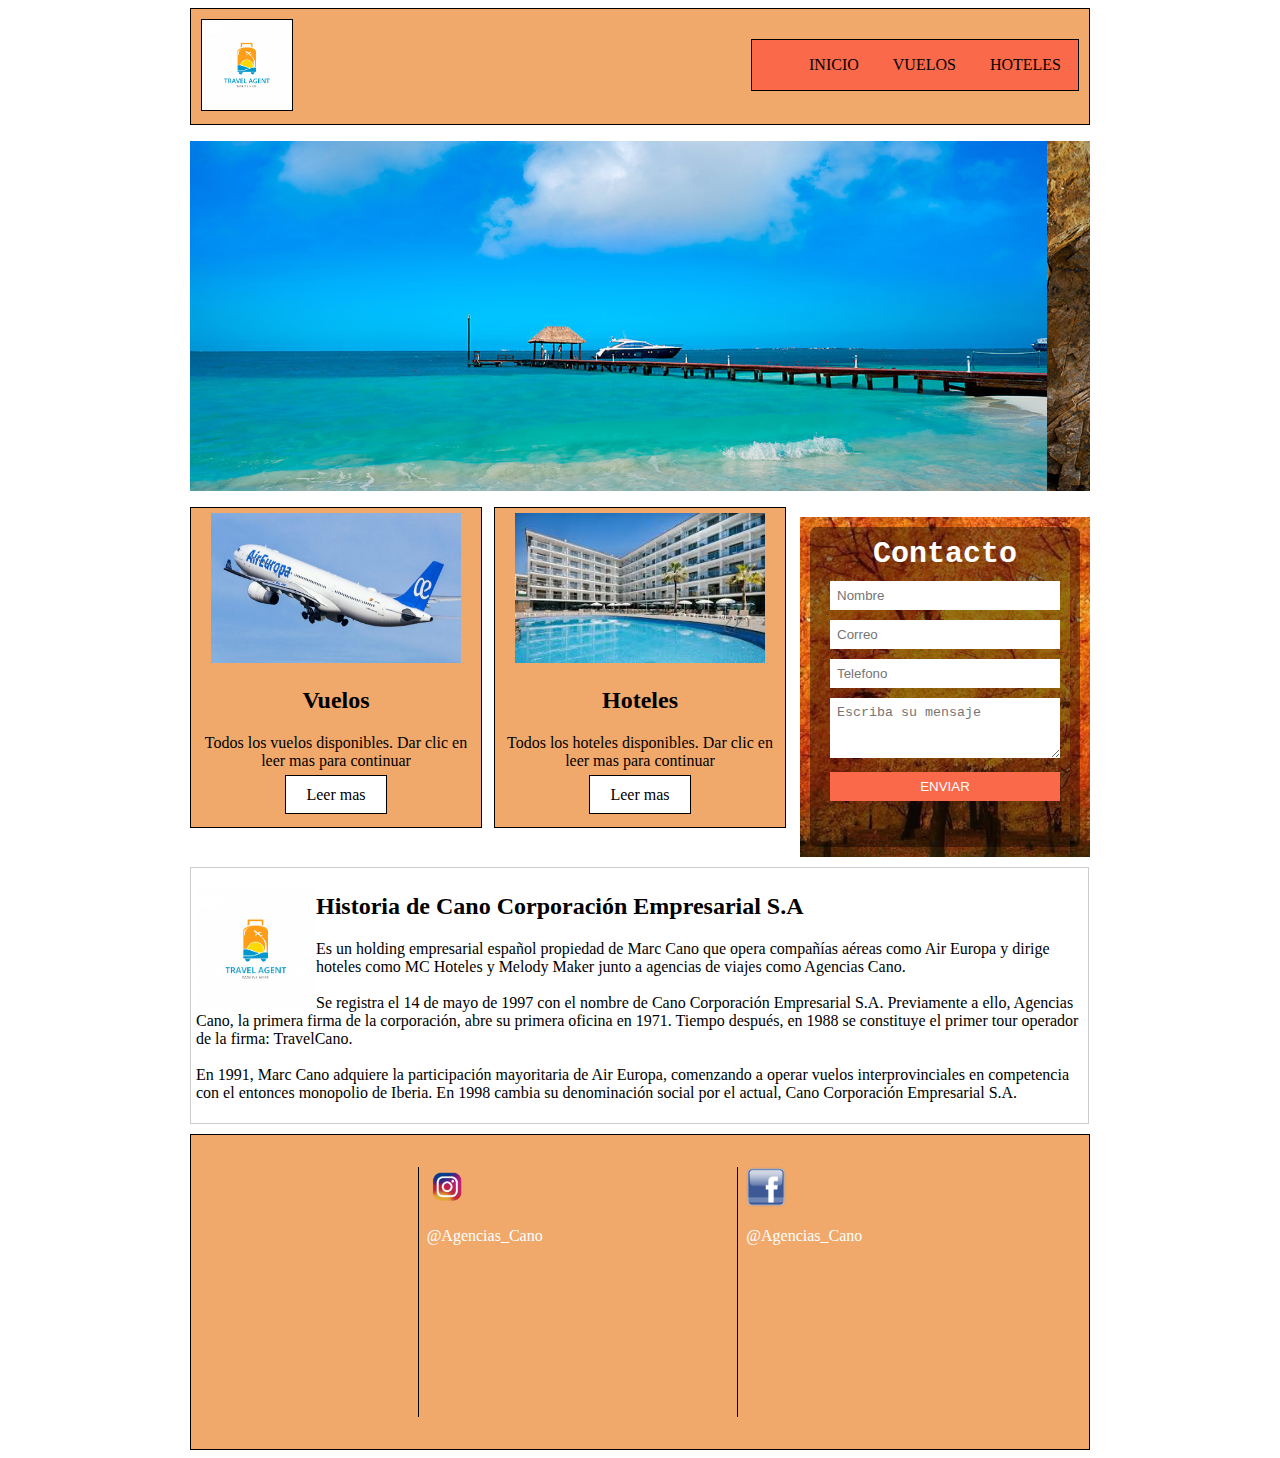
<file: Inicio.html>
<!DOCTYPE html>
<html lang="en">
<head>
    <meta charset="UTF-8">
    <meta name="viewport" content="width=device-width, initial-scale=1.0">
    <title>Agencia Cano</title>
    <link rel="stylesheet" href="estilo.css">
    <link href="img/Logo.jpg" rel="icon" type="image/png" sizes="192x192">
        <link href="appicons/apple-icon-180x180.png" rel="apple-touch-icon" sizes="180x180">
        <meta name="msapplication-TileColor" content="#ffffff">
        <meta name="msapplication-TileImage" content="appicons/ms-icon-144x144.png">
        <meta name="theme-color" content="#ffffff">
        <link href="appicons/manifest.json" rel="manifest">
</head>
<body>
    <div id="principal">
        <header>
            <div id="logo">
                <div class="img1">
                    <img src="img/Logo.jpg" width="90" height="90">
                </div>
            </div>
            <nav class="menu">
                <ul>
                    <li><a href="file:///C:/Users/Maria/servidorWeb/Hoteles.html">HOTELES</a></li>
                    <li><a href="file:///C:/Users/Maria/servidorWeb/Hoteles%20(Apartado).html">VUELOS</a></li>
                    <li><a href="file:///C:/Users/Maria/servidorWeb/Inicio.html">INICIO</a></li>
                </ul>
            </nav>
        </header>

        <section id="slide">
            <div class="Slider">
                <ul>
                    <img src="img/Slider1.jpg">
                    <img src="img/Slider2.jpg">
                    <img src="img/Slider3.jpg">
                    <img src="img/Slider4.jpg">
                </ul>
            </div>
        </section>
        <section id="categorias">
            <section class="uno">
                <img src="img/AirEuropa2.png" width="250" height="150">
                <h2>Vuelos</h2>
                <p>Todos los vuelos disponibles. Dar clic en leer mas para continuar</p>
                <a href="file:///C:/Users/Maria/servidorWeb/Vuelos%20(Apartado).html" class="Leer-mas">Leer mas</a><br>
                <br>
            </section>
            <section class="uno dos">
                <img src="img/Hotel.jpg" width="250" height="150">
                <h2>Hoteles</h2>
                <p>Todos los hoteles disponibles. Dar clic en leer mas para continuar</p>
                <a href="file:///C:/Users/Maria/servidorWeb/Hoteles.html" class="Leer-mas">Leer mas</a><br><br>
            </section>
            <section id="der">
                <form action="">
                    <h3>Contacto</h3>
                    <input type="text" name"Nombre" placeholder="Nombre">
                    <input type="text" name"Correo" placeholder="Correo">
                    <input type="text" name"Telefono" placeholder="Telefono">
                    <textarea name="Mensaje" placeholder="Escriba su mensaje"></textarea>
                    <input type="button" value="ENVIAR" id="Boton">
                </form>
            </section>
        </section><!--/categorias-->
        <section id="info">
            <section id="izq1">
                <p>
                    <img src="img/Logo.jpg" align="left" width="120" margin-left="10">
                    <h2>Historia de Cano Corporación Empresarial S.A</h2>
                    Es un holding empresarial español propiedad de Marc Cano que opera compañías aéreas como Air Europa y dirige hoteles como MC Hoteles y Melody Maker junto a agencias de viajes como Agencias Cano.
                    <br>
                    <br>
                    Se registra el 14 de mayo de 1997 con el nombre de Cano Corporación Empresarial S.A. Previamente a ello, Agencias Cano, la primera firma de la corporación, abre su primera oficina en 1971. Tiempo después, en 1988 se constituye el primer tour operador de la firma: TravelCano.<br><br> En 1991, Marc Cano adquiere la participación mayoritaria de Air Europa, comenzando a operar vuelos interprovinciales en competencia con el entonces monopolio de Iberia. En 1998 cambia su denominación social por el actual, Cano Corporación Empresarial S.A.
                </p>
            </section>
        </section>
        <div class="Peu">
            <div class="columna">
                <div class="titol"><img src="img/Instagram.png" width="40" height="40">
                  <p>@Agencias_Cano</p>
                </div>
            </div>
            <div class="columna">
                <div class="titol"><img src="img/Facebook.png" width="40" height="40">
                  <p>@Agencias_Cano</p>
                </div>
            </ul>
          </div>
    </div>
</body>
</html>
</file>
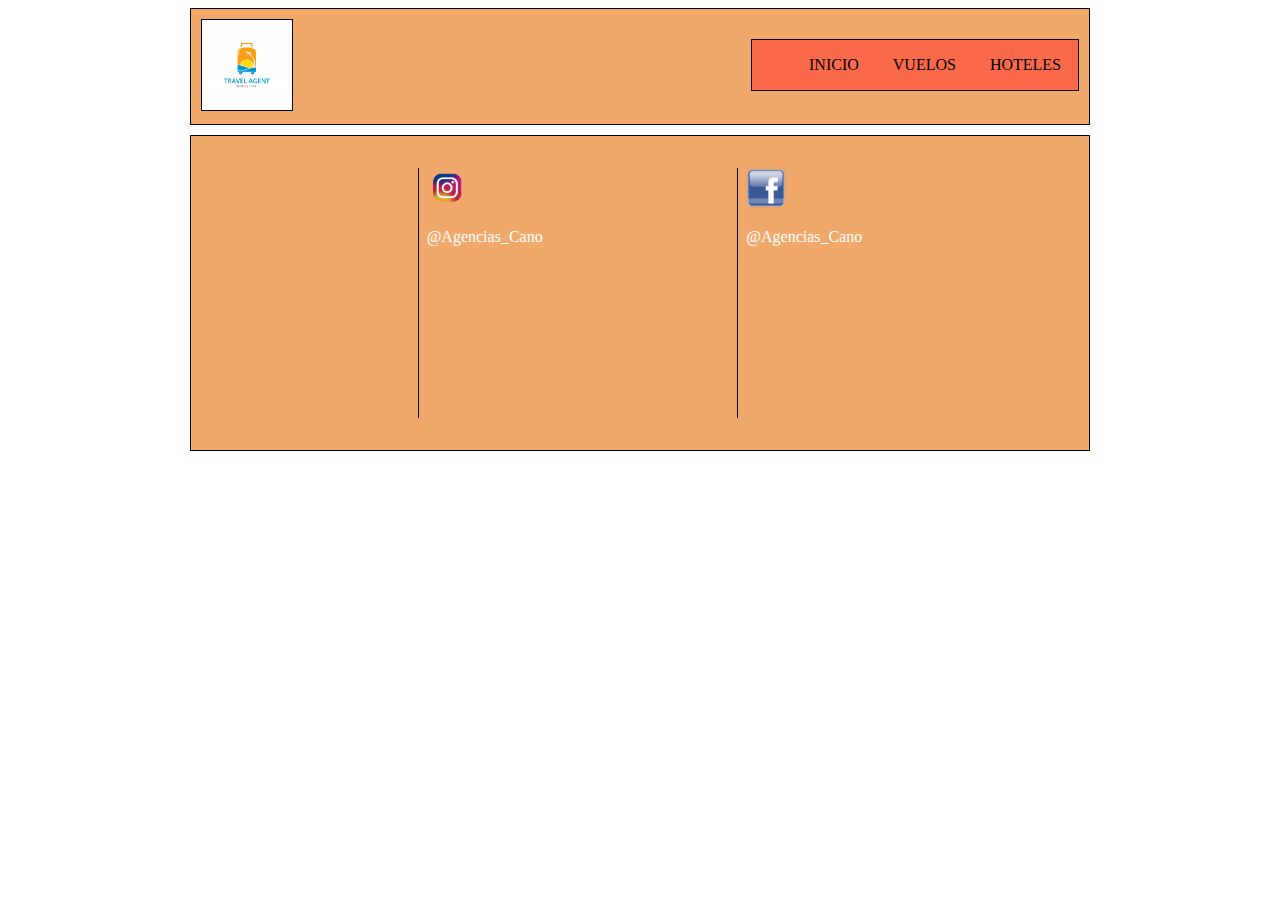
<file: PalouBoutiqueHotel.html>
<!DOCTYPE html>
<html lang="en">
<head>
    <meta charset="UTF-8">
    <meta name="viewport" content="width=device-width, initial-scale=1.0">
    <title>Hoteles</title>
    <link rel="stylesheet" href="estilo.css">
    <link href="img/Logo.jpg" rel="icon" type="image/png" sizes="192x192">
        <link href="appicons/apple-icon-180x180.png" rel="apple-touch-icon" sizes="180x180">
        <meta name="msapplication-TileColor" content="#ffffff">
        <meta name="msapplication-TileImage" content="appicons/ms-icon-144x144.png">
        <meta name="theme-color" content="#ffffff">
        <link href="appicons/manifest.json" rel="manifest">
</head>
<body>
    <div id="principal">
        <header>
            <div id="logo">
                <div class="img1">
                    <img src="img/Logo.jpg" width="90" height="90">
                </div>
            </div>
            <nav class="menu">
                <ul>
                    <li><a href="file:///C:/Users/Maria/servidorWeb/Hoteles.html">HOTELES</a></li>
                    <li><a href="file:///C:/Users/Maria/servidorWeb/Vuelos%20(Apartado).html">VUELOS</a></li>
                    <li><a href="file:///C:/Users/Maria/servidorWeb/Inicio.html">INICIO</a></li>
                </ul>
            </nav>
        </header>
        
        <div class="Peu">
            <div class="columna">
                <div class="titol"><img src="img/Instagram.png" width="40" height="40">
                  <p>@Agencias_Cano</p>
                </div>
            </div>
            <div class="columna">
                <div class="titol"><img src="img/Facebook.png" width="40" height="40">
                  <p>@Agencias_Cano</p>
                </div>
            </ul>
          </div>
        </div>
</body>
</html>
</file>
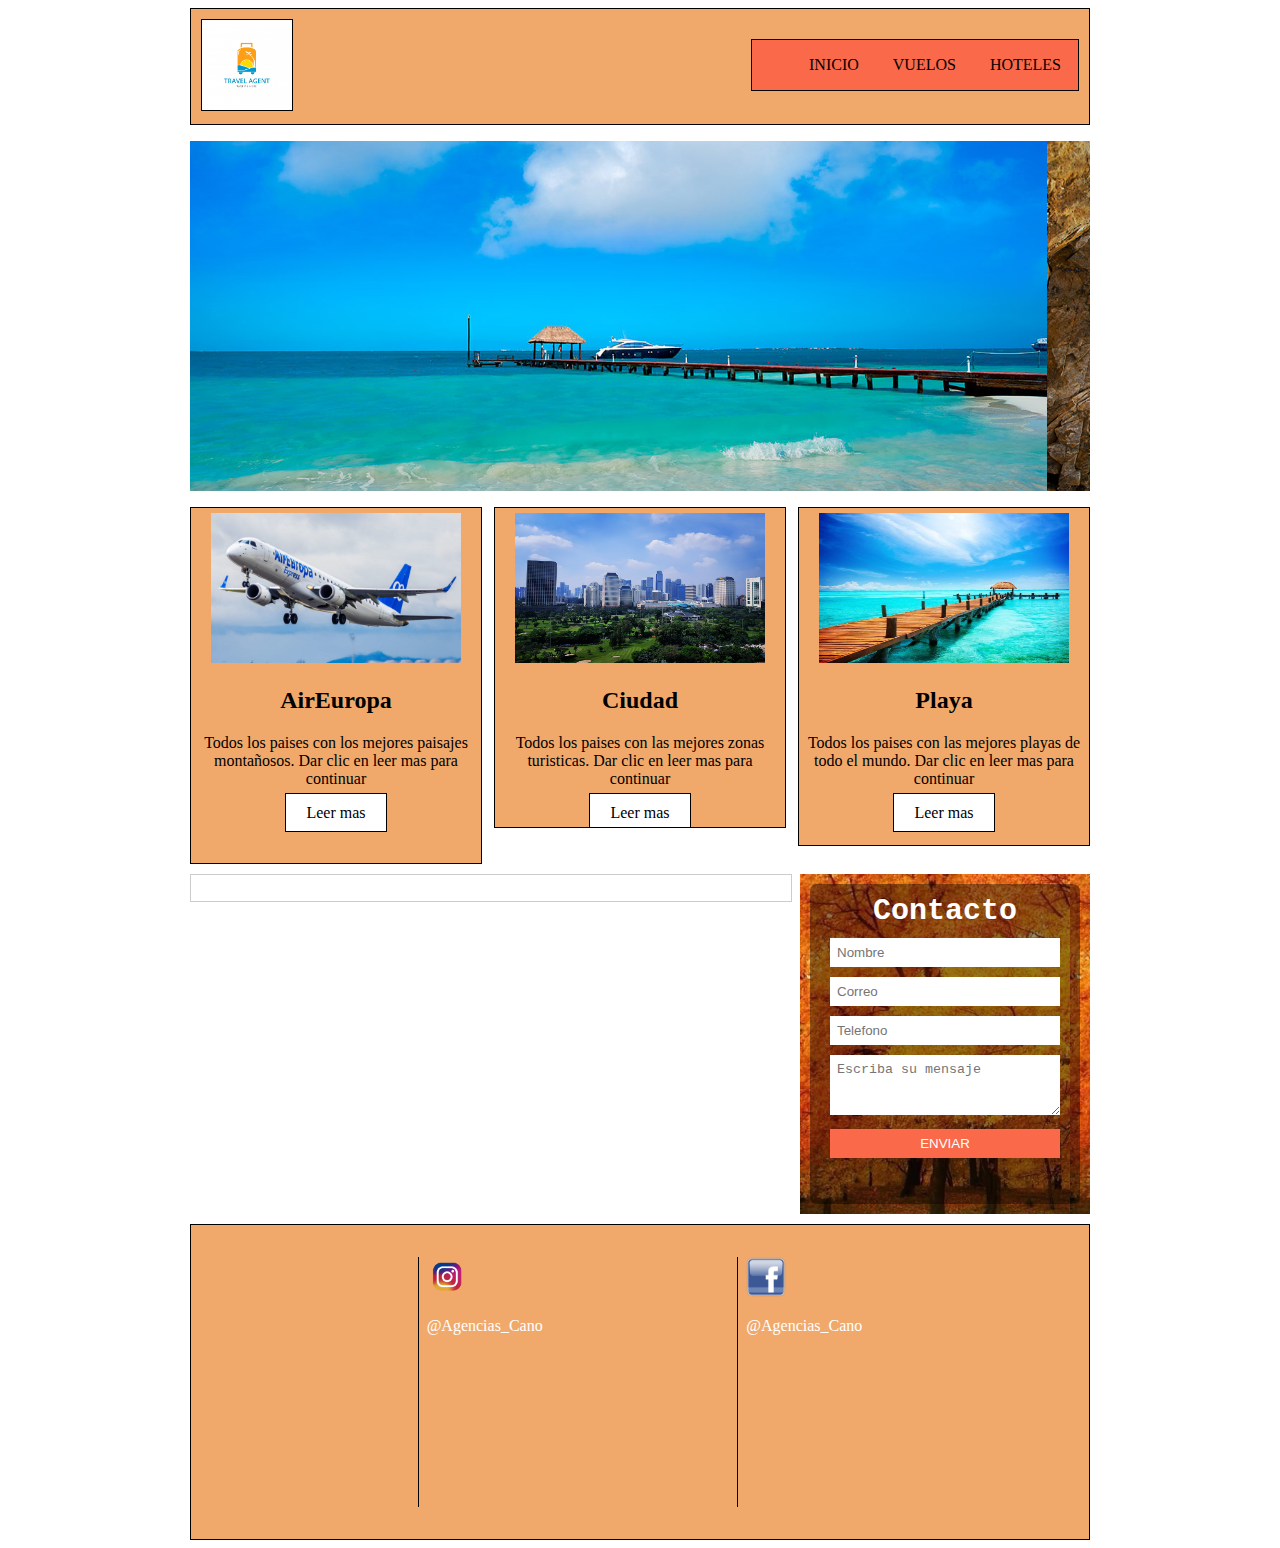
<file: Vuelos.html>
<!DOCTYPE html>
<html lang="en">
<head>
    <meta charset="UTF-8">
    <meta name="viewport" content="width=device-width, initial-scale=1.0">
    <title>Agencia Cano</title>
    <link rel="stylesheet" href="estilo.css">
    <link href="img/Logo.jpg" rel="icon" type="image/png" sizes="192x192">
        <link href="appicons/apple-icon-180x180.png" rel="apple-touch-icon" sizes="180x180">
        <meta name="msapplication-TileColor" content="#ffffff">
        <meta name="msapplication-TileImage" content="appicons/ms-icon-144x144.png">
        <meta name="theme-color" content="#ffffff">
        <link href="appicons/manifest.json" rel="manifest">
</head>
<body>
    <div id="principal">
        <header>
            <div id="logo">
                <div class="img1">
                    <img src="img/Logo.jpg" width="90" height="90">
                </div>
            </div>
            <nav class="menu">
                <ul>
                    <li><a href="file:///C:/Users/Maria/servidorWeb/Hoteles.html">HOTELES</a></li>
                    <li><a href="file:///C:/Users/Maria/servidorWeb/Vuelos.html">VUELOS</a></li>
                    <li><a href="file:///C:/Users/Maria/servidorWeb/Inicio.html">INICIO</a></li>
                </ul>
            </nav>
        </header>

        <section id="slide">
            <div class="Slider">
                <ul>
                    <img src="img/Slider1.jpg">
                    <img src="img/Slider2.jpg">
                    <img src="img/Slider3.jpg">
                    <img src="img/Slider4.jpg">
                </ul>
            </div>
        </section>
        <section id="categorias">
            <section class="uno">
                <img src="img/AirEuropa.jpg" width="250" height="150">
                <h2>AirEuropa</h2>
                <p>Todos los paises con los mejores paisajes montañosos. Dar clic en leer mas para continuar</p>
                <a href="" class="Leer-mas">Leer mas</a><br><br>
                <br>
            </section>
            <section class="uno dos">
                <img src="img/Ciudad1.jpg" width="250" height="150">
                <h2>Ciudad</h2>
                <p>Todos los paises con las mejores zonas turisticas. Dar clic en leer mas para continuar</p>
                <a href="" class="Leer-mas">Leer mas</a><br>
            </section>
            <section class="uno">
                <img src="img/Playa.jpg" width="250" height="150">
                <h2>Playa</h2>
                <p>Todos los paises con las mejores playas de todo el mundo. Dar clic en leer mas para continuar</p>
                <a href="" class="Leer-mas">Leer mas</a><br><br>
            </section>
        </section><!--/categorias-->
        <section id="info">
            <section id="izq">
                <p>

                </p>
            </section>
            <section id="der">
                <form action="">
                    <h3>Contacto</h3>
                    <input type="text" name"Nombre" placeholder="Nombre">
                    <input type="text" name"Correo" placeholder="Correo">
                    <input type="text" name"Telefono" placeholder="Telefono">
                    <textarea name="Mensaje" placeholder="Escriba su mensaje"></textarea>
                    <input type="button" value="ENVIAR" id="Boton">
                </form>
            </section>
        </section>
        <div class="Peu">
            <div class="columna">
                <div class="titol"><img src="img/Instagram.png" width="40" height="40">
                  <p>@Agencias_Cano</p>
                </div>
            </div>
            <div class="columna">
                <div class="titol"><img src="img/Facebook.png" width="40" height="40">
                  <p>@Agencias_Cano</p>
                </div>
            </ul>
          </div>
    </div>
</body>
</html>
</file>
<file: estilo.css>
#principal{
    width: 900px;
    height: auto; overflow: hidden;
    border: 0px solid #000;
    margin: auto;
}
header{
    width: auto;
    height: 115px;
    border: 1px solid #000;
    background-color: #F1A96B;
}
#logo{
    width: 90px;
    height: 90px;
    border: 1px solid #000;
    float: left;
    background-color: #FA694A;
    margin-left: 10px;
    margin-top: 10px;
    margin-inline: 10px;
}
.menu{
    width: auto; overflow: hidden;
    height: 50px;
    border: 1px solid #000;
    float: right;
    margin-top: 30px;
    margin-right: 10px;
    background-color: #FA694A;
    color: #000;
    text-decoration: none;
}
.menu ul{}

.menu ul li{
    list-style: none;
    float: right;
}
.menu ul li a {
    text-decoration: none;
    padding: 10px 12px;
    border: 0px solid grey;
    color: #000;
    margin-right: 5px;
    margin-left: 5px;
}
.menu ul li a:hover{
    background: #fff;
    color: #FA694A;
    transition: background 1s, color 1s, border 1s;
    border: 1px solid #000;
}

#categorias{
    width: 900px;
    height: auto;
    overflow: hidden;
    border: 0px solid;
    margin-top: 10px;
}
.uno{
    width: 280px;
    height: auto; overflow: hidden;
    border: 1px solid #000;
    float: left;
    padding: 5px;
    text-align: center;
    background-color: #F1A96B;
    margin: auto;
}
.dos{
    margin-left: 12px;
    margin-right: 12px;
}
.tres{
    width: 200px;
    height: auto; overflow: hidden;
    border: 1px solid #000;
    float: left;
    padding: 5px;
    text-align: center;
    background-color: #F1A96B;
    margin-top: 10px;
    margin-left: 5px;
    margin-right: 5px;
    flex-direction: row;
    justify-content: center;
}
.Leer-mas{
    text-decoration: none;
    border: 1px solid #000;
    padding: 10px 20px 10px 20px;
    margin: 10px;
    color: black;
    background-color: #fff;
}
.Leer-mas:hover{
    background: #FA694A;
    color: #fff;
    transition: background 1s, color 1s;
}
#info{
    width: 900px;
    height: auto; overflow: hidden;
    border: 0px sloid #c0c0c0;
}
#izq{
    width: 590px;
    height: auto; overflow: hidden;
    border: 1px solid #ccc;
    float: left;
    margin-top: 10px;
    padding: 5px;
}

#izq1{
    width: 887px;
    height: auto; overflow: hidden;
    border: 1px solid #ccc;
    float: left;
    margin-top: 10px;
    padding: 5px;
    
}
#der{
    width: 290px;
    height: 340px;
    border: 0px solid #000;
    float: right;
    background-image: url(img/Contacto1.jpg);
    background-size: 270px;
    font-family: monospace;
    margin-top: 10px;
}
form{
    width: 270px;
    height: 320px;
    background: rgba(0,0,0,0.4);
    padding: 10px 20px;
    box-sizing: border-box;
    margin-top: 10px;
    border-radius: 7px;
    margin-left: 10px;
    margin-right: 10px;
}
h3{
    color: #fff;
    text-align: center;
    margin: 0;
    font-size: 30px;
    margin-bottom: 10px;
}
input, textarea{
    width: 100%;
    margin-bottom: 10px;
    padding: 7px;
    box-sizing: border-box;
    border: none;
}
textarea{
    min-height: 60px;
    max-height: 90px;
    min-width: 100%;
}
#Boton{
    background: #FA694A;
    color: #fff;
}
#Boton:hover{
    cursor: pointer;
    background: #F1A96B;
    transition: background 1s;
}
@media (max-width=480px) {
    form{
        width: 100%;
    }
}
.Peu{
    background-color: #F1A96B;
    color: grey;
    min-height: 250px;
    padding: 2em;
    display: flex;
    flex-direction: row;
    justify-content: space-evenly;
    border: 1px solid black;
    margin-top: 10px;
}
.titol {
    color:white;
  }
.columna {
    border-left: 1px solid #000;
    padding-left: 8px;
    color:#000;
  }
.columna > div:hover {
    text-decoration: none; 
    color: #FA694A; 
    font-weight: bold;
    cursor: pointer;
}
.Slider{
    width: 100%;
    height: auto;
    margin-top: 10px;
}
.Slider ul{
    display: flex;
    padding: 0;
    width: 100%;
    height: auto;
    animation: cambio 15s infinite alternate;
}
.Slider img{
    width: 100%;
    height: 350px;
}
.Slider ul:hover{
    animation-play-state: paused;
    cursor: pointer;
}
@keyframes cambio{
    0%{margin-left: 0%;}
    20%{margin-left: 0%;}

    25%{margin-left: -100%;}
    45%{margin-left: -100%;}

    50%{margin-left: -200%;}
    70%{margin-left: -200%;}

    75%{margin-left: -300%;}
    100%{margin-left: -300%;}
}
.siete{
    width: 280px;
    height: auto; overflow: hidden;
    float: left;
    padding: 5px;
    text-align: center;
    margin-top: 10px;
    margin-left: 5px;
    margin-right: 5px;
    flex-direction: row;
    justify-content: center;  
}
.Subtitulo{
    color: grey;
}
.Reserva-ya{
    text-decoration: none;
    border: 1px solid #ccc;
    padding: 10px 20px 10px 20px;
    margin: 10px;
    color: black;
    background-color: #fff;
}
.Reserva-ya:hover{
    background: #FA694A;
    color: #fff;
    border: 1px solid #000;
    transition: background 1s, color 1s, border 1s;
}
</file>
